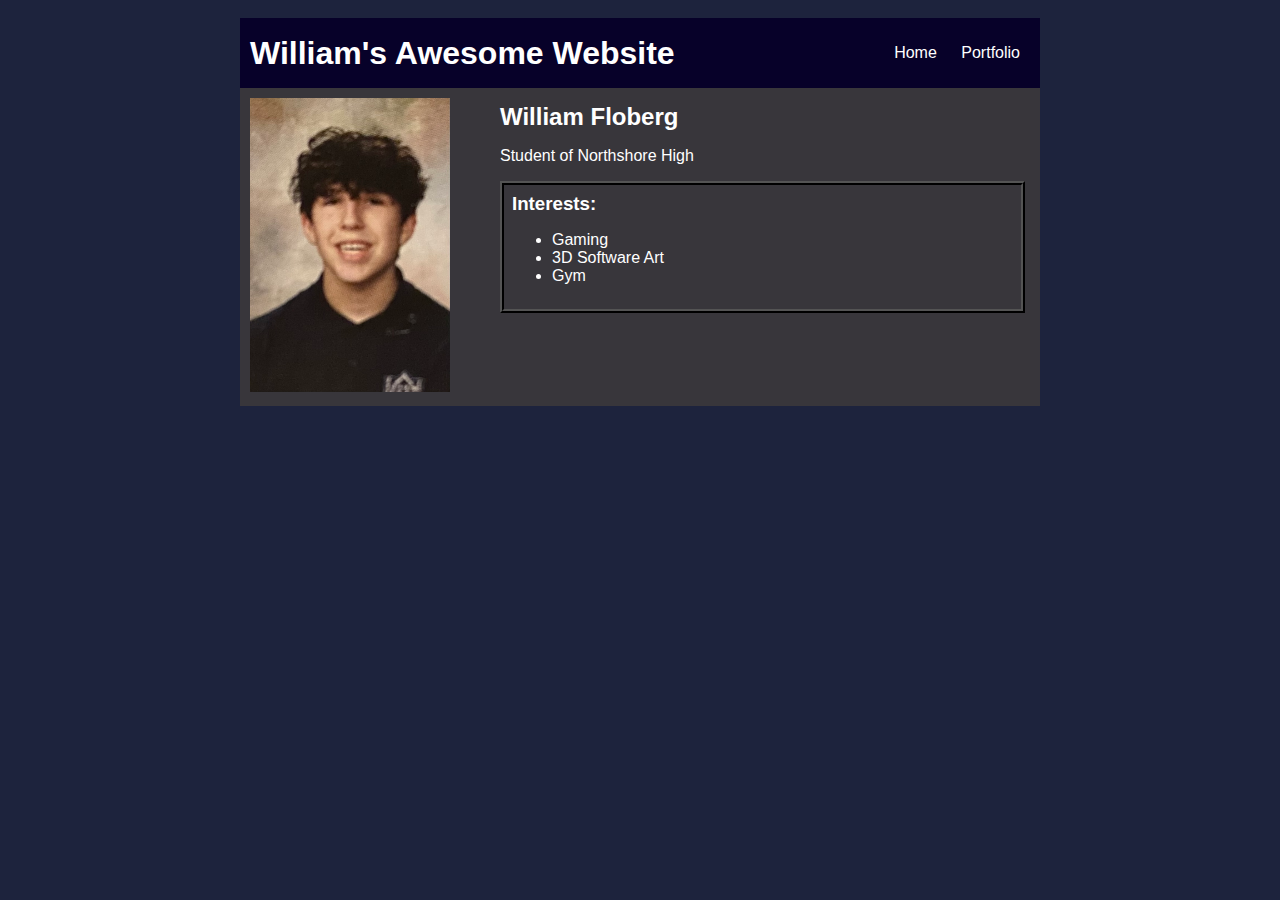
<file: index.html>
<!DOCTYPE HTML>
<html>
    <head>
<title>William's Awesome Website</title>
    <link rel="stylesheet" href = "style.css">
    </head>

    <body>
          <!-- All content goes here -->
        <div id = "all-contents">
            <nav>
                <h1>William's Awesome Website</h1>
                <ul id = "nav-ul">
                    <li class = "nav-li"><a href = "index.html">Home</a></li>
                    <li class = "nav-li"><a href = "portfolio.html">Portfolio</a></li>   
                </ul>
            </nav>
        <main>
        <!-- Sidebar section -->
        <div class = "sidebar">

            <img class = "sidebar-img" src = "images/literally me.jpg">
        </div>
             <!-- Content section -->
        <div class = "content">
            <h2>William Floberg </h2>
            <p>Student of Northshore High</p>
            <!-- Interests section -->
            <div id = "interests">
                <h3>Interests:</h3>
                <ul>
                    <li>Gaming</li>
                    <li>3D Software Art</li>
                    <li>Gym</li>
                </ul>
            </div>
        </main>
        </div>
    </body>
</html>
</file>
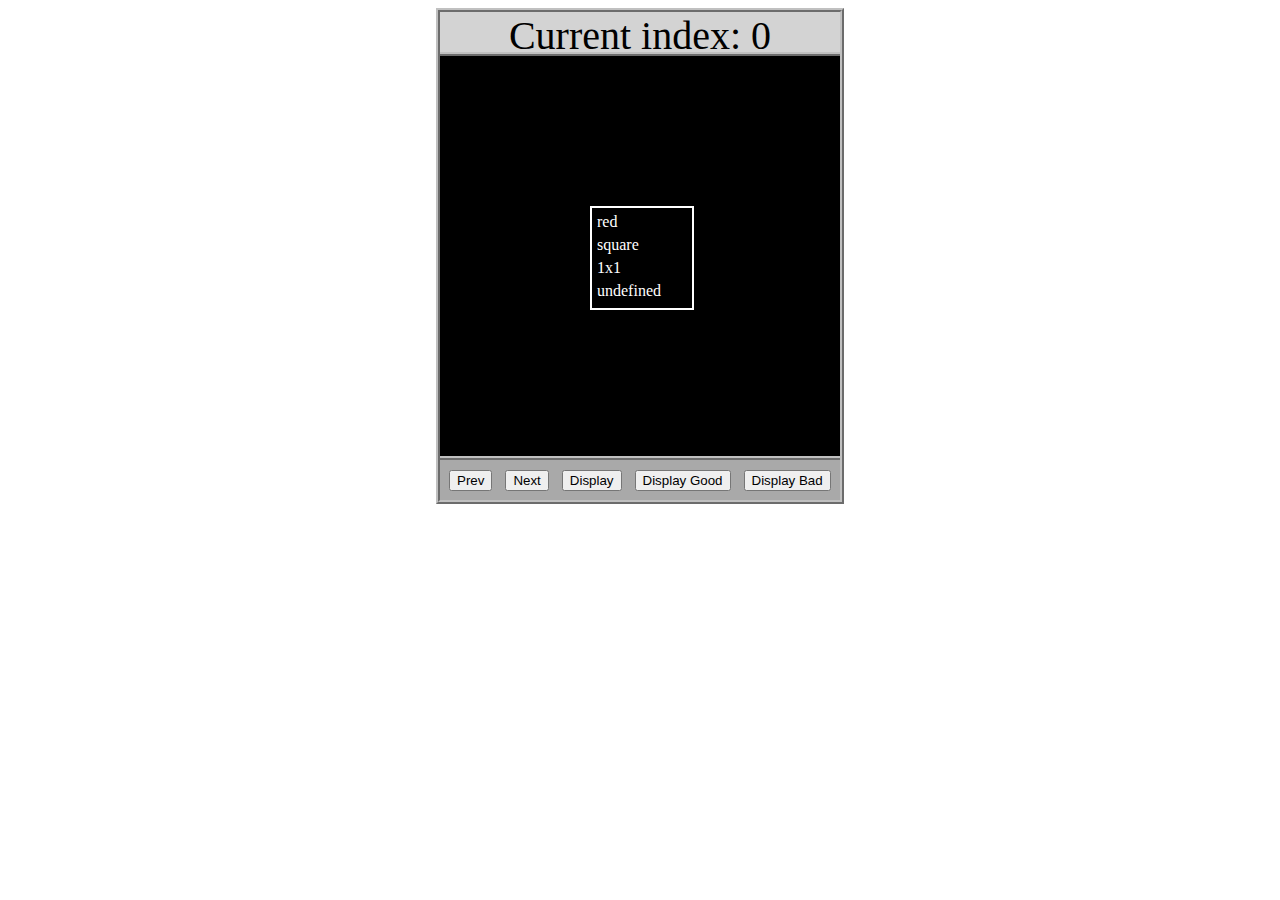
<file: asd-projects/data-shapes/index.html>
<!DOCTYPE html>
<html>
  <head>
    <meta charset="utf-8" />
    <meta name="viewport" content="width=device-width" />
    <title>Data Shapes</title>
    <link rel="stylesheet" href="index.css" />
    <script src="https://code.jquery.com/jquery-3.1.0.js"></script>
    <script src="index.js"></script>
  </head>
  <body>
    <div id="board">
      <div id="info-bar">Current index: 0</div>
      <div id="shape-container">
        <div id="shape"></div>
      </div>
      <div id="button-box">
        <button id="cycle-left">Prev</button>
        <button id="cycle-right">Next</button>
        <button id="execute1">Display</button>
        <button id="execute2">Display Good</button>
        <button id="execute3">Display Bad</button>
      </div>
    </div>
  </body>
</html>
</file>
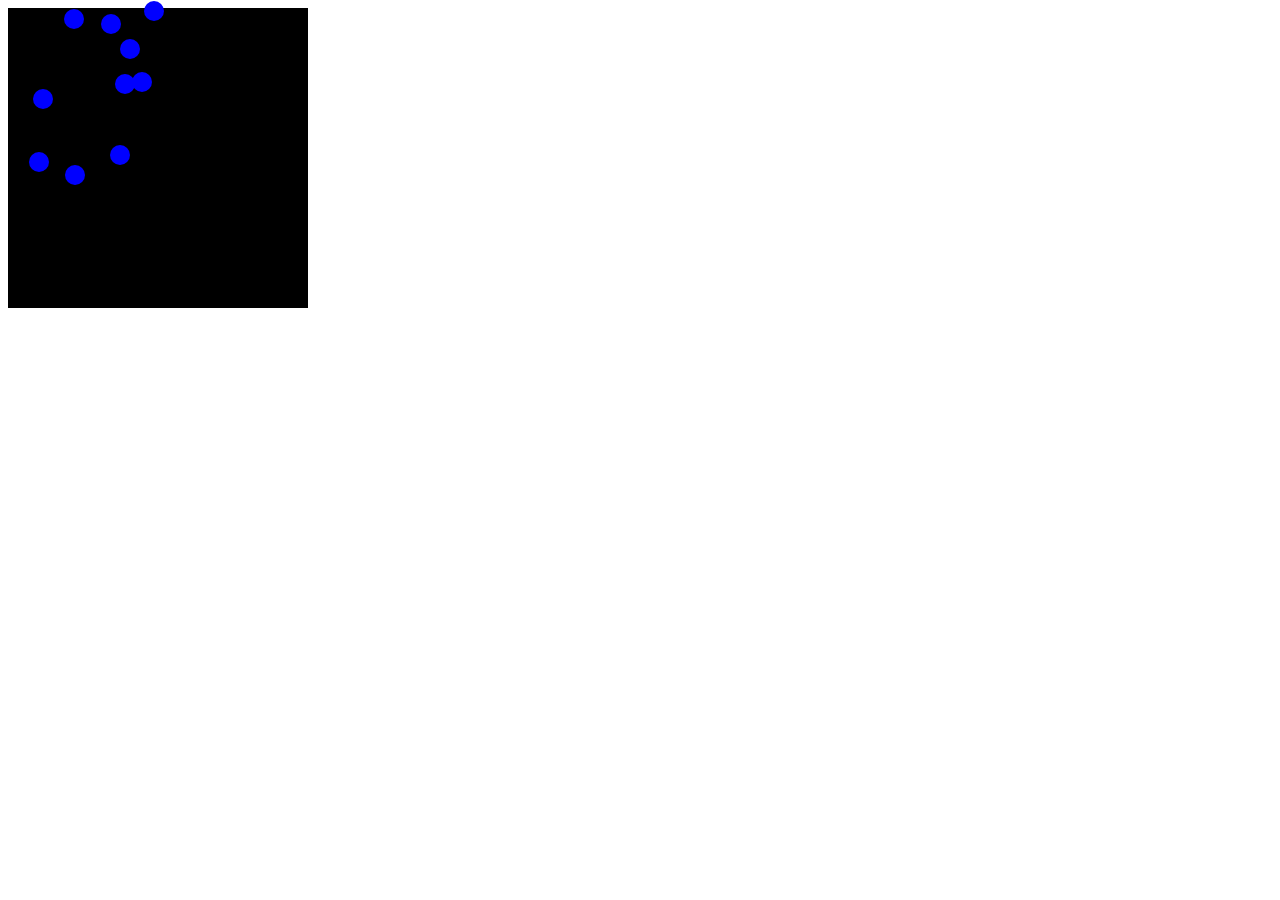
<file: asd-projects/debugging-exercise/index.html>
<!DOCTYPE html>
<html>
<head>
    <meta charset="utf-8">
    <meta name="viewport" content="width=device-width">
    <title>Debugger Exercise</title>
    <link rel="stylesheet" href="index.css">
    <script src="https://code.jquery.com/jquery-3.1.0.js"></script>
    <script src="index.js"></script>
</head>
<body>
    <div id="board">

    </div>
</body>
</html>
</file>
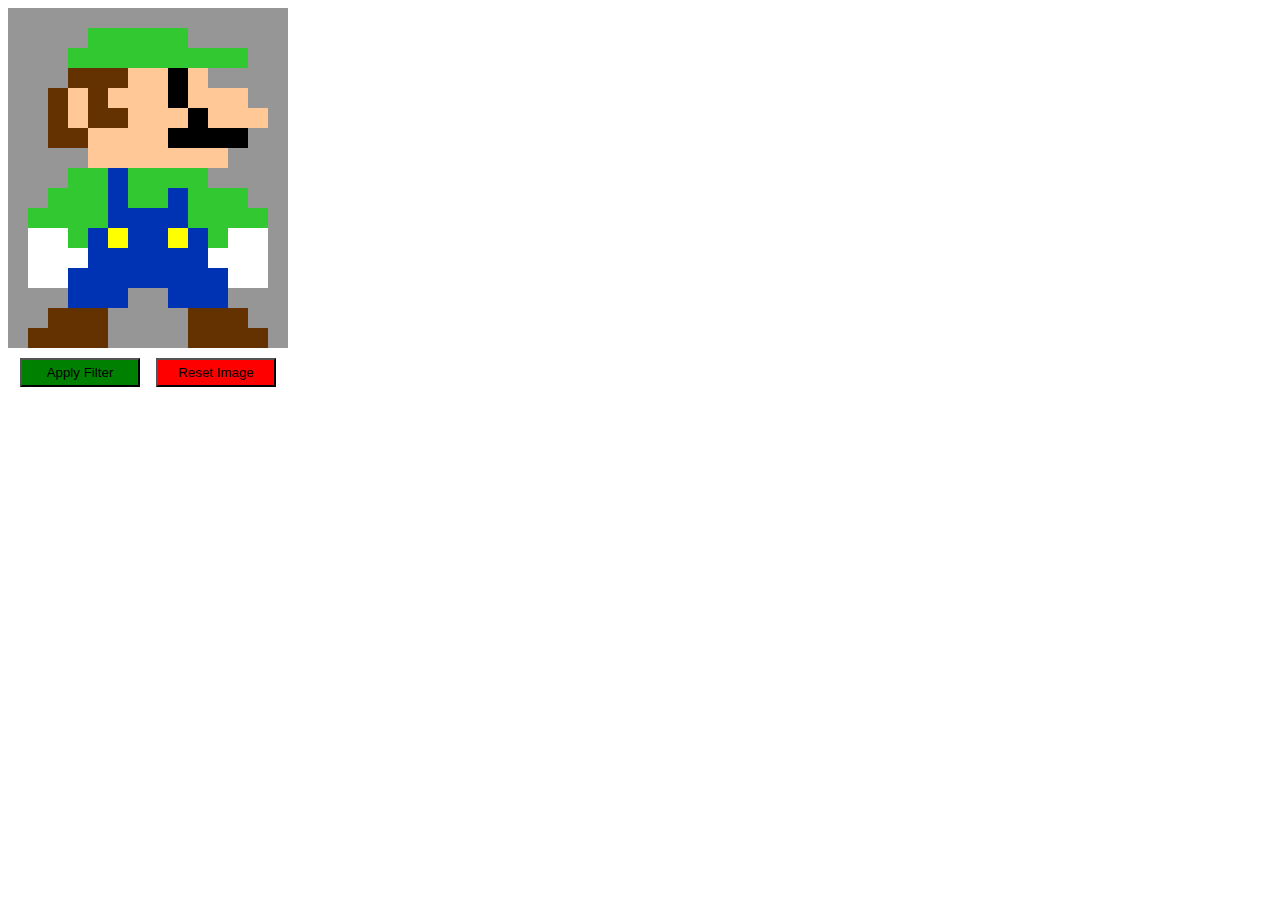
<file: asd-projects/image-filtering/index.html>
<!DOCTYPE html>
<html>
  <head>
    <script src="https://code.jquery.com/jquery-3.1.0.js"></script>
    <meta charset="utf-8" />
    <meta name="viewport" content="width=device-width" />
    <link rel="stylesheet" href="index.css" />
    <script src="image.js"></script>
    <script src="index.js"></script>
    <title>Image Filtering</title>
  </head>
  <body>
    <div id="display"></div>
    <div id="button-box">
      <button id="apply">Apply Filter</button>
      <button id="reset">Reset Image</button>
    </div>
  </body>
</html>
</file>
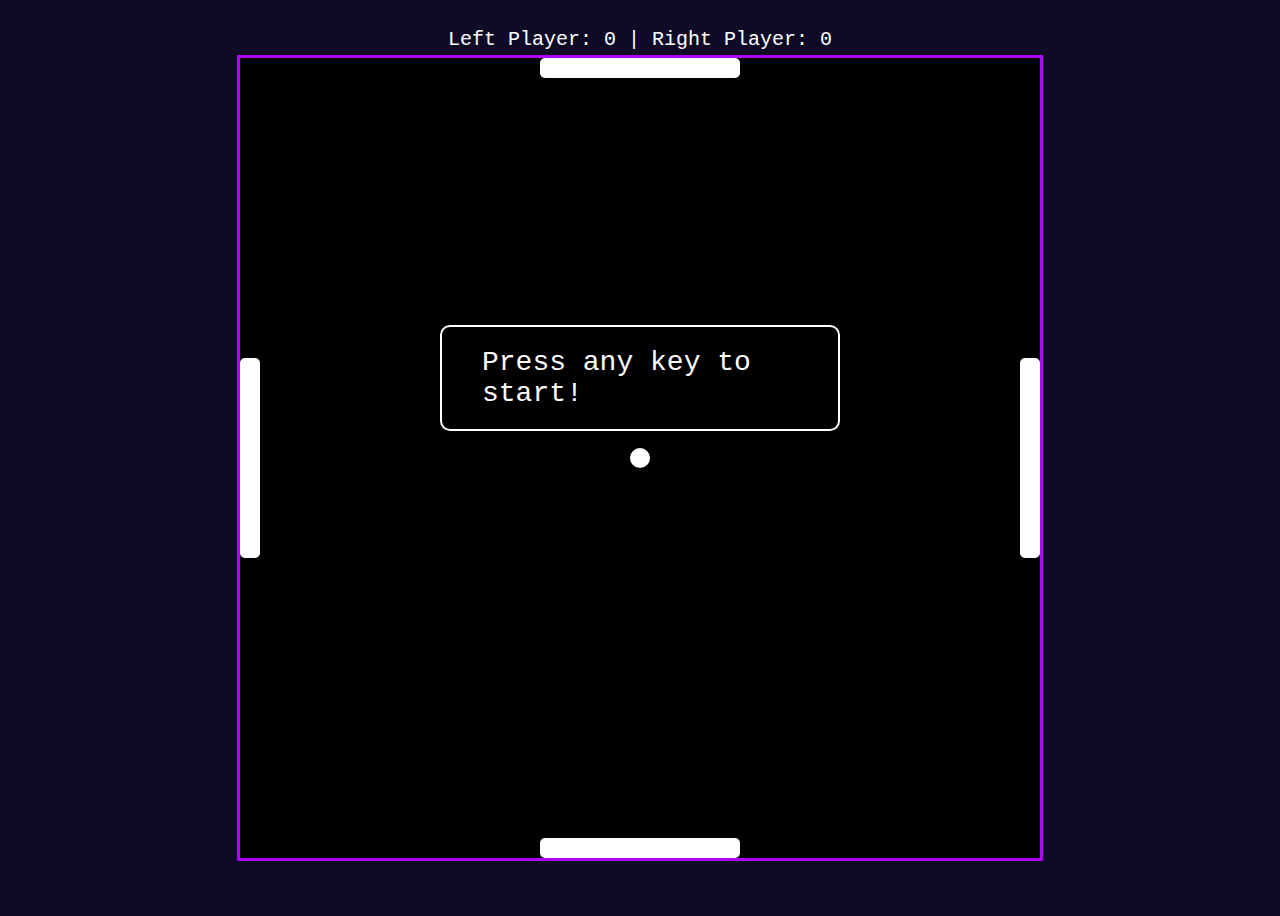
<file: asd-projects/pong/index.html>
<!DOCTYPE html>
<html>
  <head>
    <title>Square Pong</title>
    <link rel="stylesheet" type="text/css" href="index.css">
    <script src="jquery.min.js"></script>
    <script src="index.js"></script>
  </head>
  <body>
    <div id="board">
      <div id="leftPaddle" class="paddle"></div>
      <div id="rightPaddle" class="paddle"></div>
      <div id="topPaddle" class="paddle-horizontal"></div>
      <div id="bottomPaddle" class="paddle-horizontal"></div>
      <div id="ball"></div>
      <div id="scores">
        Left Player: <span id="leftScore">0</span> |
        Right Player: <span id="rightScore">0</span>
      </div>
      <div id="startOverlay">Press any key to start!</div>
    </div>
  </body>
</html>
</file>
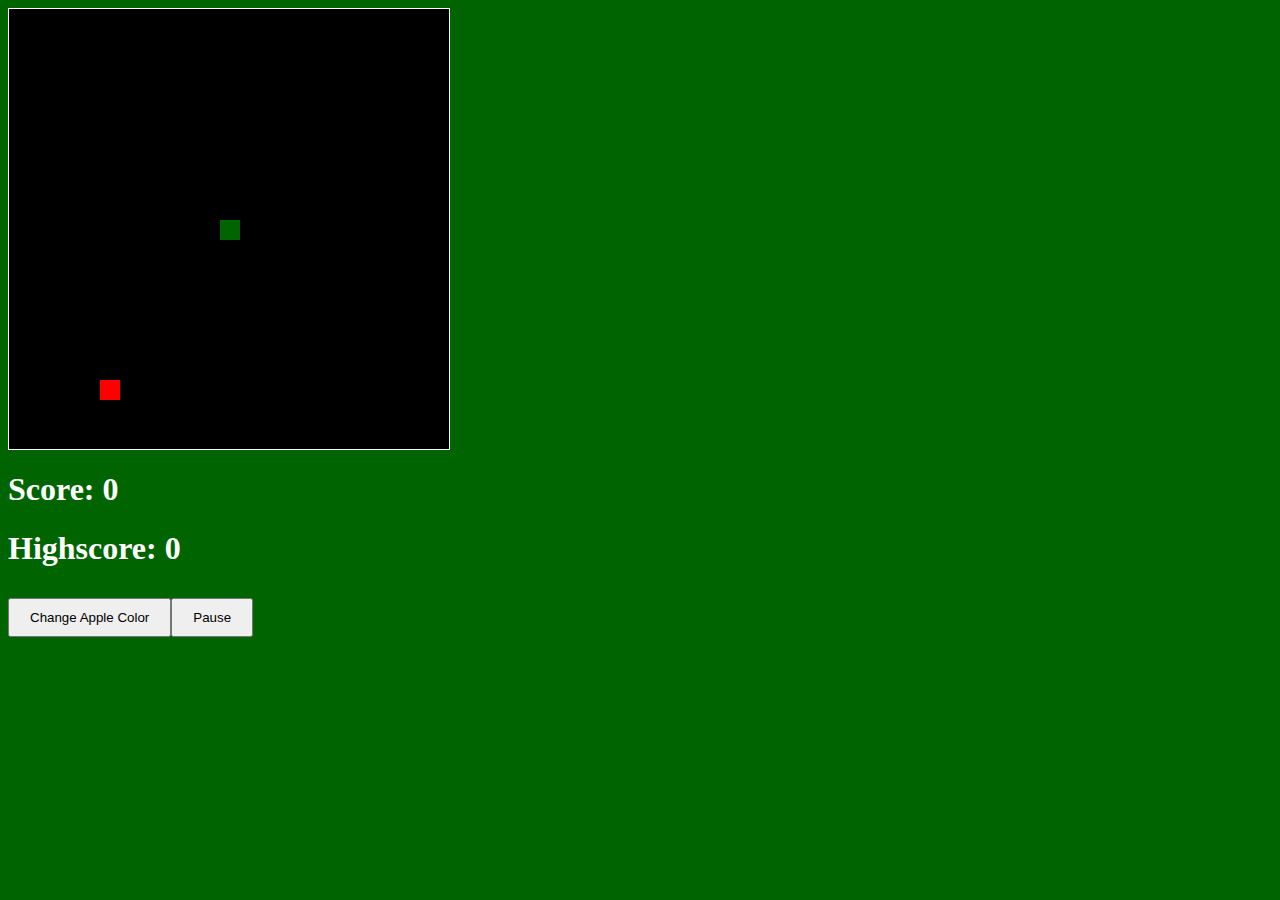
<file: asd-projects/snake/index.html>
<!DOCTYPE html>
<html>

  <head>
    <title>Snake</title>
    <!--Link jQuery and CSS here-->
    <link rel="stylesheet" type="text/css" href="index.css" />  
    <script src="jquery.min.js"></script>
  </head>
  <body>
  <div id = "board"></div>  
  <h1 id = "score">Score: 0</h1>
  <h1 id = "highScore">Highscore: 0</h1>
  </body>
  <!-- Link index.js here -->
  
</html>
<script src="index.js"></script>
</file>
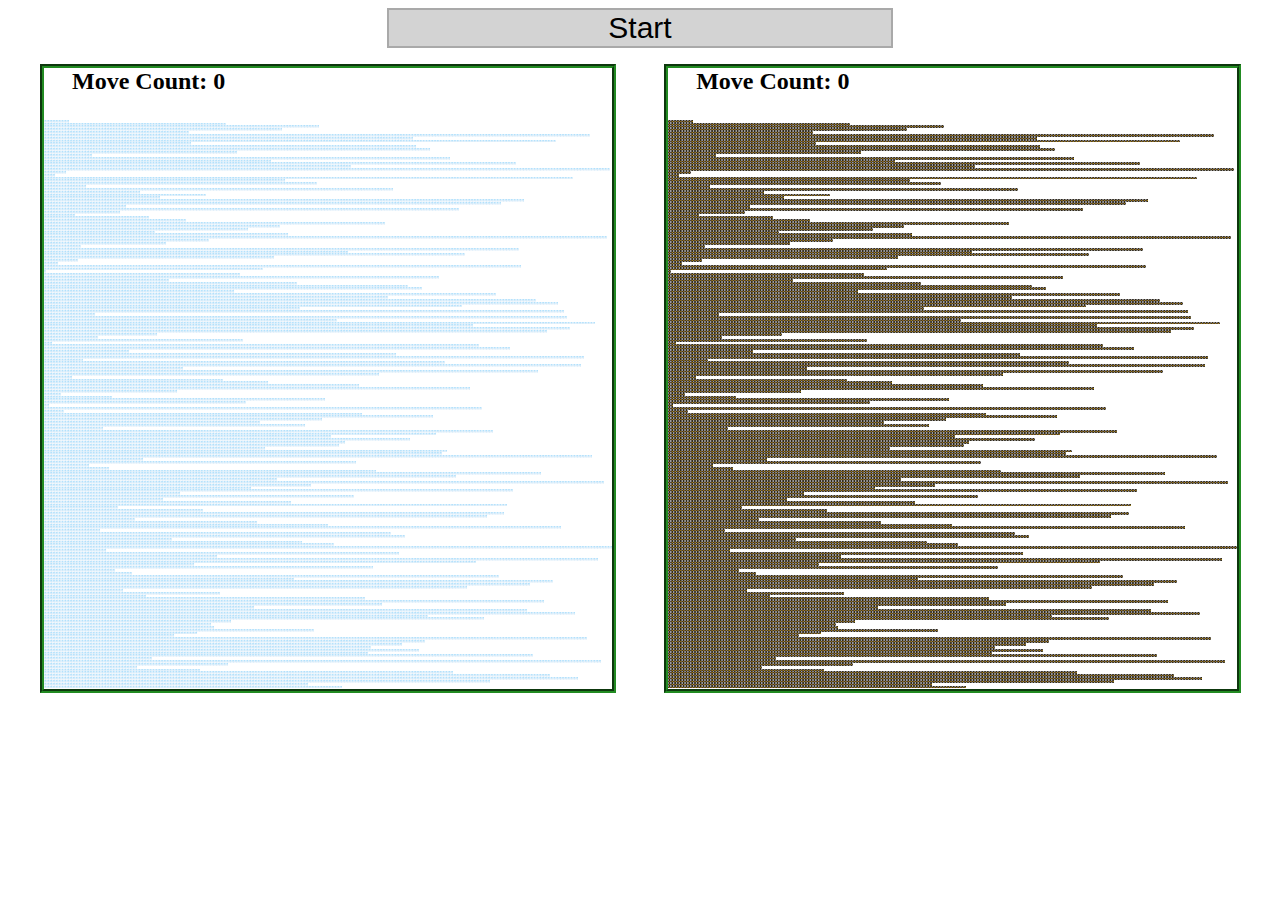
<file: asd-projects/sorting-exercise/index.html>
<!DOCTYPE html>
<html>
<head>
    <script src="https://code.jquery.com/jquery-3.1.0.js"></script>    
    <meta charset="utf-8">
    <meta name="viewport" content="width=device-width">
    <link rel="stylesheet" href="index.css">
    <script src="setup.js"></script>
    <script src="index.js"></script>
    <script src="run.js"></script>
    <title>Sorting</title>
</head>
<body>
    <div id="fullContainer">
        <div id="buttonContainer">
          <button id="goButton">Start</button>
        </div>
        <div id="sortContainer">
            <div class="subContainer" id="bubbleArea">
                <h2 id="bubbleCounter">Move Count: 0</h2>
                <div id="displayBubble">

                </div>
            </div>

            <div class="subContainer" id="quickArea">
                <h2 id="quickCounter">Move Count: 0</h2>
                <div id="displayQuick">

                </div>
            </div>
        </div>
    </div>
</body>
</html>
</file>
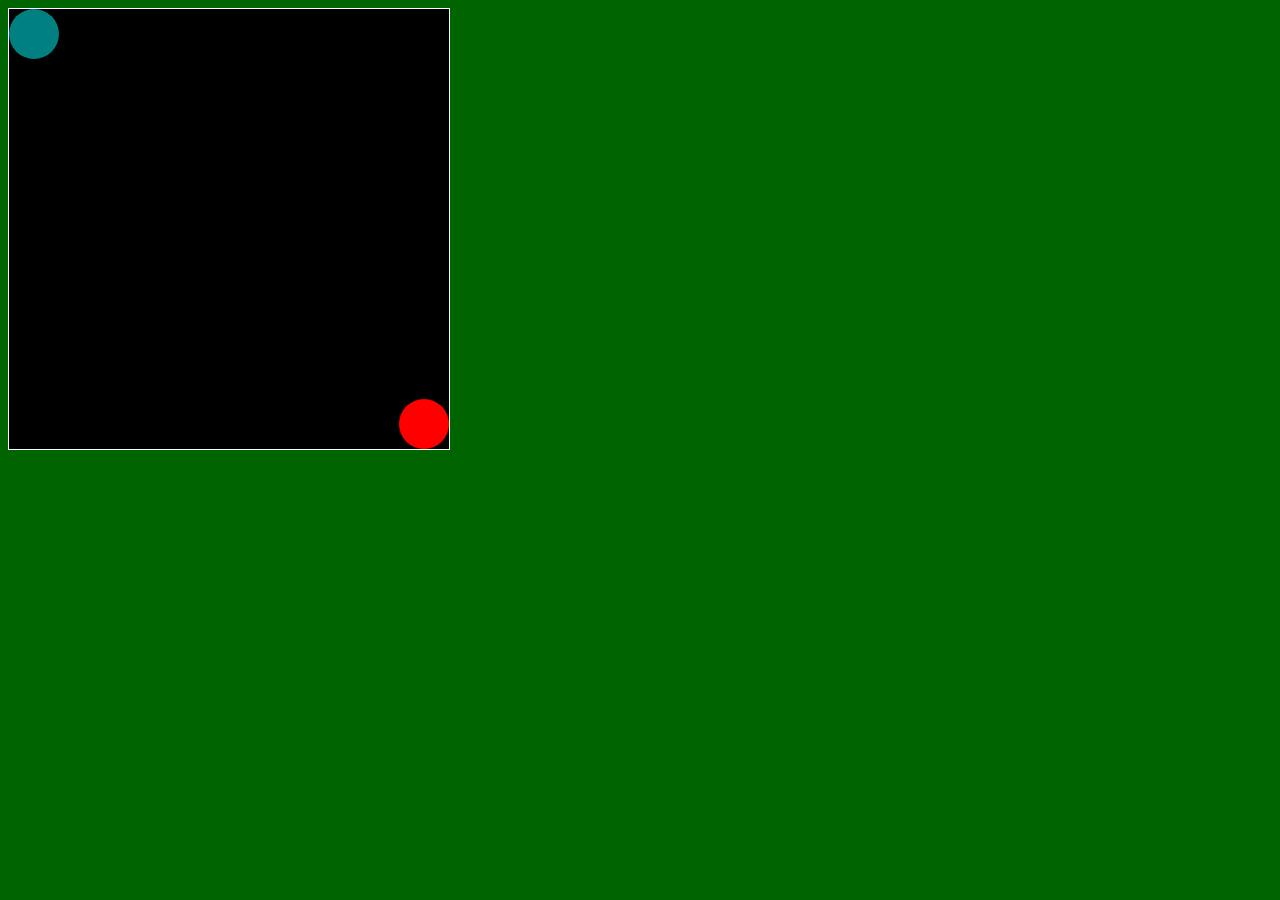
<file: asd-projects/walker/index.html>
<!DOCTYPE html>
<html>
  <head>
    <title>Title</title>
    <!-- Load CSS files -->
    <link rel="stylesheet" type="text/css" href="index.css">
    
    <!-- Load JavaScript files -->
    <script src="jquery.min.js"></script>
    <script src="index.js"></script>
  </head>
  
  <body>
    <div id='board'>
      <div id='walker'></div>
      <div id='walker2'></div>
    </div>
    <p id="result"></p>
  </body>
</html>
</file>
<file: projects/bouncing-box/index.html>
<!DOCTYPE html>
<html>
<head>
	<meta charset="utf-8">
	<title>Bouncing Box</title>
	<script src="jquery.min.js"></script>
	<style>
		.box {
			width: 70px;
			height: 70px;
			background-color: rgb(255, 0, 0);
			font-size: 300%;
			text-align: center;
			user-select: none;
			display: block;
			position: absolute;
			top: 100px;
			left: 0px;  /* <--- Change me! */
		}
		.board{
			height: 100vh;
			width: 100vw;
			background-image: url(https://i.postimg.cc/NFcCZqLb/New-Project-4.png);
;		}
	</style>
	<!-- 	<script src="//cdnjs.cloudflare.com/ajax/libs/jquery/2.1.1/jquery.min.js"></script> -->

</head>
<body class="board">
	<!-- HTML for the box -->
	<div class="box">?</div>

	<script>
		(function(){
			'use strict'
			/* global jQuery */

			//////////////////////////////////////////////////////////////////
			/////////////////// SETUP DO NOT DELETE //////////////////////////
			//////////////////////////////////////////////////////////////////
			
			var box = jQuery('.box');	// reference to the HTML .box element
			var board = jQuery('.board');	// reference to the HTML .board element
			var boardWidth = board.width();	// the maximum X-Coordinate of the screen
			var boardHeight = board.height();
			// Every 50 milliseconds, call the update Function (see below)
			setInterval(update, 50);
			
			// Every time the box is clicked, call the handleBoxClick Function (see below)
			box.on('click', handleBoxClick);

			// moves the Box to a new position on the screen along the X-Axis
			function moveBoxTo(newPositionX, newPositionY) {
				box.css("left", newPositionX);
				box.css("top", newPositionY)
			}

			// changes the text displayed on the Box
			function changeBoxText(newText) {
				box.text(newText);
			}

			//////////////////////////////////////////////////////////////////
			/////////////////// YOUR CODE BELOW HERE /////////////////////////
			//////////////////////////////////////////////////////////////////
			
			// TODO 2 - Variable declarations 
			var positionX = 0;
			var points = 0;
			var speed = 10;
			var positionY = 0;
			var speedY = 10;
			/* 
			This Function will be called 20 times/second. Each time it is called,
			it should move the Box to a new location. If the box drifts off the screen
			turn it around! 
			*/
			function update() {
			positionX = positionX + speed;
			positionY = positionY + speedY
				moveBoxTo(positionX, positionY)
			if (positionX > boardWidth){
				speed = -speed;
			}
			if (positionX < 0){
				speed = -speed;
			}
			if (positionY >= boardHeight){
				speedY = -speedY;
			}
			if (positionY <= 0){
				speedY = -speedY;
			}
		}
			
			
			
			/* 
			This Function will be called each time the box is clicked. Each time it is called,
			it should increase the points total, increase the speed, and move the box to
			the left side of the screen.
			*/
			function handleBoxClick() {
				positionX = 0;
				points = points + 1;
				speed = speed += 3;
				changeBoxText(points);


			};
		})();
	</script>
</body>
</html>
</file>
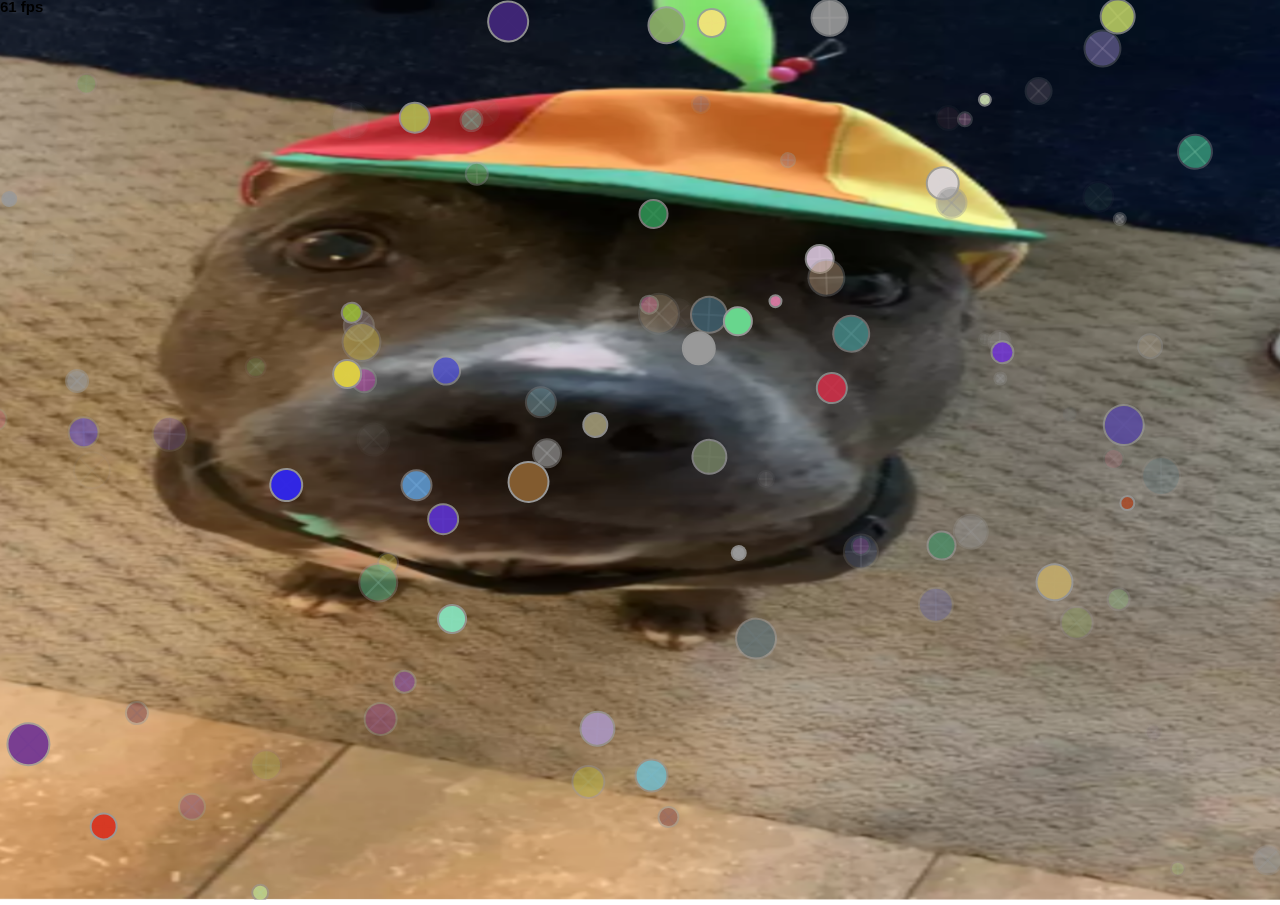
<file: projects/circularity/index.html>
<!doctype html>

<html>
    <head>
        <meta charset="utf-8">

        <title>Operation Spark || Motion Poem</title>
        <meta name="description" content="Operation Spark Motion Poem">
        <meta name="author" content="operationspark.org">
        <meta name="viewport" content="width=device-width, initial-scale=1.0">
        
        <link href="css/bootstrap.min.css" rel="stylesheet" media="screen">
        <link href="css/style.css" rel="stylesheet">

        <!-- all core CreateJS and 3rd party libraries are listed here: -->
        <script src="bower_components/lodash/lodash.min.js"></script>
        <script src="bower_components/easeljs/lib/easeljs-0.8.2.min.js"></script>
        <script src="bower_components/opspark-draw/draw.js"></script>
        <script src="bower_components/racket/racket.js"></script>

        <!-- our app javascript code -->
        <script src="js/opspark.js"></script>
        <script src="js/init.js"></script>
        
        <style type="text/css">
            /*override default styles here*/
        </style>
    </head>
    <body>
        <div>
            <canvas id="canvas" width="500" height="500"></canvas>
        </div>
        <script id="motion-poem">
            (function(){
                init(window);
                window.opspark.makeGame();
            })();
        </script>
    </body>

</html>
</file>
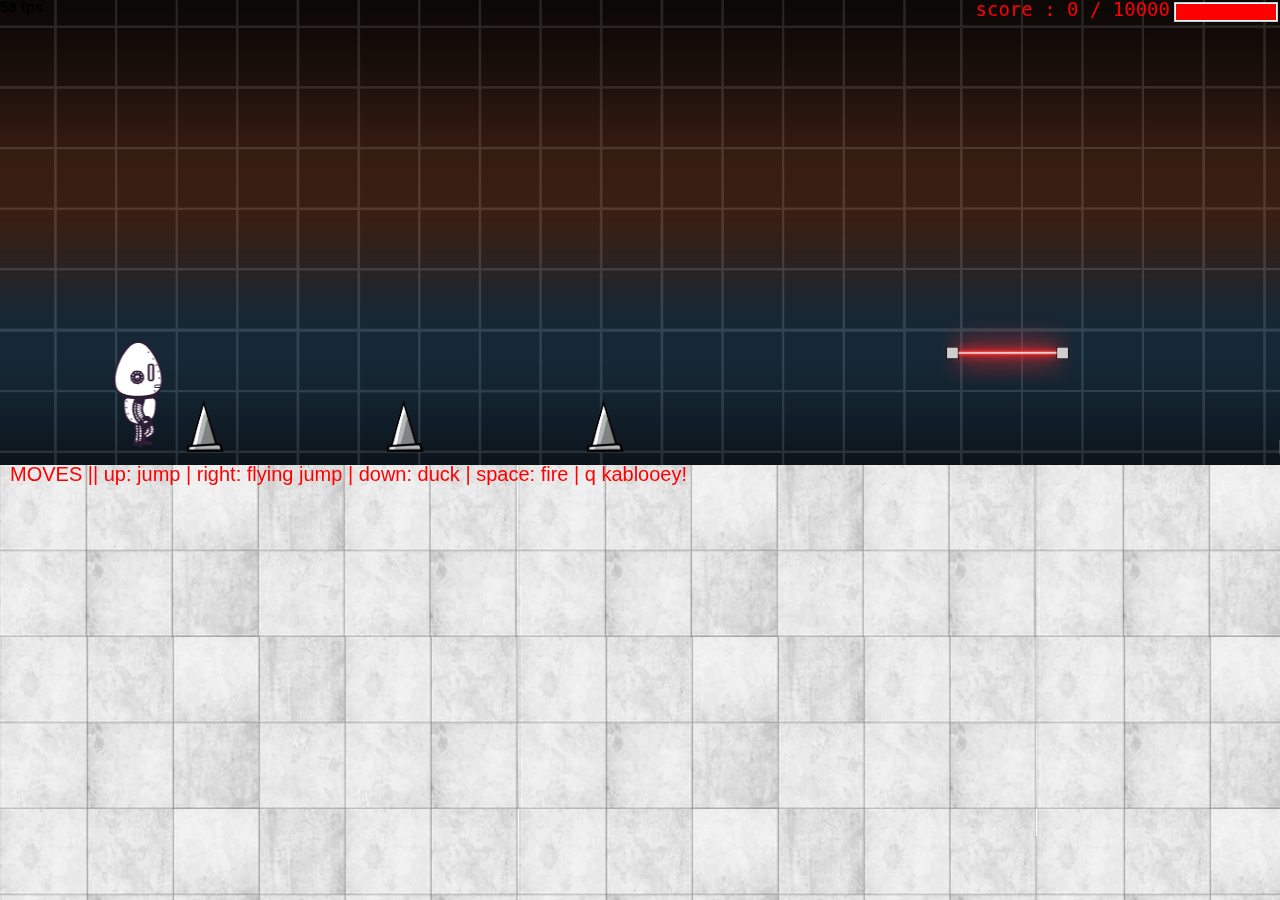
<file: projects/runtime/index.html>
<!DOCTYPE html>
<html>
  <head>
    <meta charset="utf-8" />

    <title>Operation Spark || Runtime!</title>
    <meta name="description" content="Operation Spark Motion Poem" />
    <meta name="author" content="operationspark.org" />
    <meta name="viewport" content="width=device-width, initial-scale=1.0" />

    <link href="css/bootstrap.min.css" rel="stylesheet" media="screen" />
    <link href="css/style.css" rel="stylesheet" />

    <!-- all core CreateJS and 3rd party libraries are listed here: -->
    <script src="bower_components/lodash/lodash.min.js"></script>
    <script src="bower_components/bluebird/js/browser/bluebird.min.js"></script>
    <script src="js/lib/proton-1.0.0.min.js"></script>
    <script src="bower_components/easeljs/lib/easeljs-0.8.2.min.js"></script>
    <script src="bower_components/PreloadJS/lib/preloadjs-0.6.2.min.js"></script>
    <script src="bower_components/TweenJS/lib/tweenjs.min.js"></script>
    <script src="bower_components/SoundJS/lib/soundjs-0.6.2.min.js"></script>
    <script src="bower_components/opspark-draw/draw.js"></script>
    <script src="bower_components/racket/racket.js"></script>

    <!-- our app javascript code -->
    <script src="js/util/load.js"></script>
    <script src="js/util/spin.min.js"></script>
    <script src="js/util/point.js"></script>
    <script src="js/spritesheet.js"></script>
    <script src="js/world/rules.js"></script>
    <script src="js/particle/particleManager.js"></script>
    <script src="js/orb/orbManager.js"></script>
    <script src="js/projectile/projectileManager.js"></script>
    <script src="js/view/pacifier.js"></script>
    <script src="js/view/background.js"></script>
    <script src="js/view/ground.js"></script>
    <script src="js/view/hud.js"></script>
    <script src="js/player/halle.js"></script>
    <script src="js/player/playerManager.js"></script>
    <script src="js/opspark.js"></script>
    <script src="js/game.js"></script>
    <script src="js/init.js"></script>
    <script src="js/levelData.js"></script>
    <script src="js/runLevels.js"></script>

    <!--Load Additional Scripts Here-->
  </head>
  <body>
    <div id="main">
      <canvas id="canvas" width="500" height="500"></canvas>
    </div>
    <script id="index">
      (function () {
        "use strict";
        background(window);
        makeLevelData(window);
        runLevels(window);
        init(window);
      })();
    </script>
  </body>
</html>
</file>
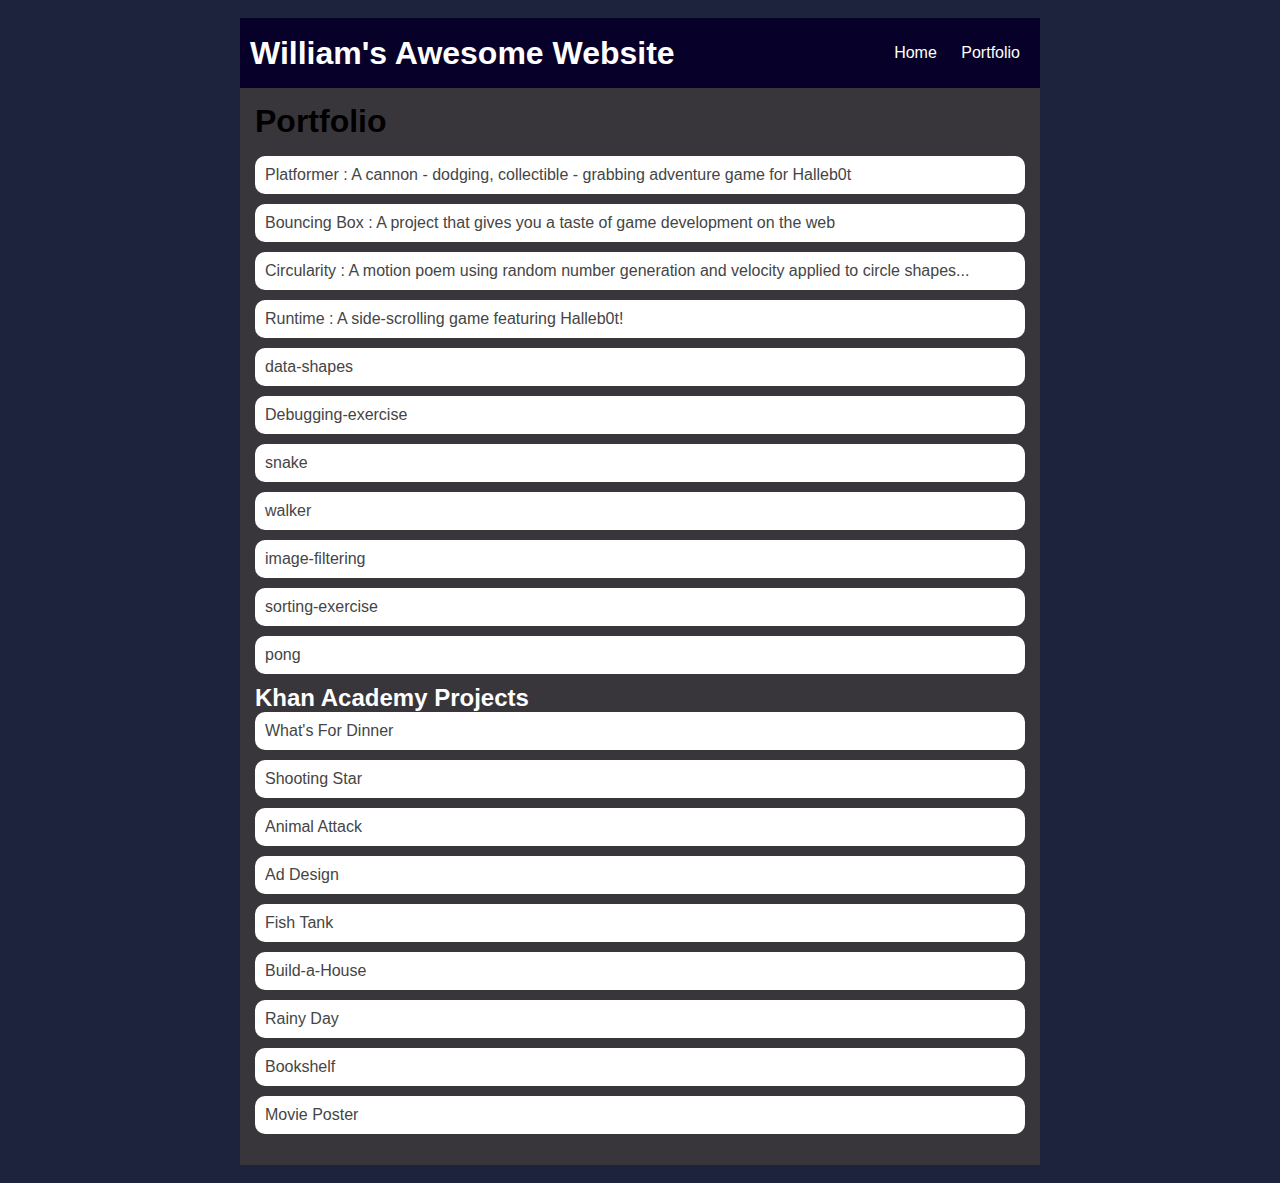
<file: portfolio.html>
<!DOCTYPE HTML>
<html>
    <head>
<title>William's Awesome Website</title>
    <link rel="stylesheet" href = "style.css">
    </head>

    <body>
          <!-- All content goes here -->
        <div id = "all-contents">
            <nav>
                <h1>William's Awesome Website</h1>
                <ul id = "nav-ul">
                    <li class = "nav-li"><a href = "index.html">Home</a></li>
                    <li class = "nav-li"><a href = "portfolio.html">Portfolio</a></li>   
                </ul>
            </nav>
        <main>
             <!-- Content section -->
        <div class = "content">
            <h1>Portfolio</h1>
           <ul id = "portfolio">
            <li><a href="projects/platformer/">Platformer : A cannon - dodging, collectible - grabbing adventure game for Halleb0t</a></li>
            <li><a href="projects/bouncing-box/">Bouncing Box : A project that gives you a taste of game development on the web </a></li>
            <li><a href="projects/circularity/">Circularity : A motion poem using random number generation and velocity applied to circle shapes...</a></li>
            <li><a href="projects/runtime">Runtime : A side-scrolling game featuring Halleb0t!</a></li> 
            <li><a href="asd-projects/data-shapes/">data-shapes</a></li>
            <li><a href="asd-projects/debugging-exercise/">Debugging-exercise</a></li> 
            <li><a href="asd-projects/snake/">snake</a></li>  
            <li><a href="asd-projects/walker/">walker</a></li>
            <li><a href="asd-projects/image-filtering/">image-filtering</a></li>
            <li><a href="asd-projects/sorting-exercise/">sorting-exercise</a></li>
            <li><a href="asd-projects/pong/">pong</a></li>
            <h2> Khan Academy Projects</h2>
            <li><a href = "https://www.khanacademy.org/computer-programming/spin-off-of-project-whats-for-dinner/6657164255739904">What's For Dinner</a></li>
            <li><a href = "https://www.khanacademy.org/computer-programming/spin-off-of-project-shooting-star/6636915158466560">Shooting Star</a></li>
            <li><a href = "https://www.khanacademy.org/computer-programming/spin-off-of-project-animal-attack/6201006051082240">Animal Attack</a></li>
            <li><a href = "https://www.khanacademy.org/computer-programming/spin-off-of-project-ad-design/6199346988892160">Ad Design</a></li>
            <li><a href = "https://www.khanacademy.org/computer-programming/spin-off-of-project-fish-tank/4823158594781184">Fish Tank</a></li>
            <li><a href = "https://www.khanacademy.org/computer-programming/spin-off-of-project-build-a-house/4977215529467904">Build-a-House</a></li>
            <li><a href = "https://www.khanacademy.org/computer-programming/spin-off-of-project-make-it-rain/5681581940981760">Rainy Day</a>/li>
            <li><a href = "https://www.khanacademy.org/computer-programming/spin-off-of-project-bookshelf/5877918298980352">Bookshelf</a></li>
            <li><a href = "https://www.khanacademy.org/computer-programming/spin-off-of-movievideo-game-posters/5724904368029696">Movie Poster</a></li>
            </ul>
    </div>

           </ul>
            </div>
        </main>
        </div>
    </body>
</html>
</file>
<file: style.css>
body {
    background: rgb(29, 35, 61);
    color: rgb(255, 255, 255);
    padding: 10px;
    font-family: arial;
}
#all-contents {
  max-width: 800px;
    margin: auto;
}

/* navigation menu */
nav {
    background: rgb(7, 1, 41);
   margin: 0 auto;
    display: flex;
    padding: 10px;
}
h1 {
    display: flex;
    align-items: center;
    color: rgb(255, 255, 255);
    flex: 1;
    margin: 0;
}
#nav-ul {
    list-style-image: none;
}
.nav-li {
    display: inline-block;
    padding: 0 10px;
}
a {
    text-decoration: none;
    color: #ffffff;
}

/* main container area beneath menu */
main {
    background: rgb(56, 54, 59);
    display: flex;
}
.sidebar {
    margin-right: 25px;
    padding: 10px;
}
.sidebar-img {
    width: 200px;
}
.content {
    flex: 1;
    padding: 15px;
}

/* portfolio styles */
#interests {
    border: 4px rgb(0, 0, 0) ridge;
    padding: 8px;
}
h2, h3 {
    margin: 0px;

}
         /* portfolio styles */
         .content h1 {
            color: black;
        }

        #portfolio {
            list-style-type: none;
            padding-left: 0;
        }

        #portfolio li {
            background: #fff;
            padding: 10px;
            border-radius: 10px;
            margin-bottom: 10px;
        }

        #portfolio li:hover {
            background: #eee;
        }

        #portfolio a {
            text-decoration: none;
            color: #454545;
        }
</file>
<file: asd-projects/data-shapes/index.css>
#board {
  width: 400px;
  margin: auto;
  border: silver ridge 4px;
}

#info-bar {
  width: 400px;
  height: 40px;
  background: lightgray;
  font-size: 40px;
  text-align: center;
}

#shape-container {
  width: 400px;
  height: 400px;
  background: black;
  border-top: silver ridge 4px;
  border-bottom: silver ridge 4px;
}

#button-box {
  width: 400px;
  height: 40px;
  background: darkgray;
}

#shape {
  color: white;
  width: 100px;
  height: 100px;
  position: relative;
  top: 150px;
  left: 150px;
  border: white solid 2px;
  display: block;
}

button {
  width: auto;
  height: auto;
  margin: auto;
  margin-top: 10px;
  margin-left: 9px;
}

p {
  margin: 5px;
}
</file>
<file: asd-projects/debugging-exercise/index.css>
#board {
    background: black;
    width: 300px;
    height: 300px;
    left: 0px;
    top: 0px;
}


.circle {
    background: blue;
    width: 20px;
    height: 20px;
    border-radius: 10px;
    position: absolute;
}
</file>
<file: asd-projects/image-filtering/index.css>
.square {
  width: 20px;
  height: 20px;
  position: absolute;
}

body > div {
  position: relative;
}

#button-box {
  position: relative;
  top: 350px;
}

button {
  width: 120px;
  padding: 5px;
  margin-left: 12px;
}

#apply {
  background: green;
}

#reset {
  background: red;
}
</file>
<file: asd-projects/pong/index.css>
body {
  background-color: rgb(13, 11, 37);
  display: flex;
  justify-content: center;
  align-items: center;
  height: 100vh;
}

#board {
  width: 800px;
  height: 800px;
  border: 3px solid rgb(174, 0, 255);
  background-color: black;
  position: relative;
}

.paddle {
  background-color: white;
  width: 20px;
  height: 200px;
  position: absolute;
  border-radius: 5px;
}

.paddle-horizontal {
  background-color: white;
  height: 20px;
  width: 200px;
  position: absolute;
  border-radius: 5px;
}

#leftPaddle {
  left: 0;
  top: 200px;
}
#rightPaddle {
  right: 0;
  top: 200px;
}
#topPaddle {
  top: 0;
  left: 200px;
}
#bottomPaddle {
  bottom: 0;
  left: 200px;
}

#ball {
  background-color: white;
  width: 20px;
  height: 20px;
  border-radius: 50%;
  position: absolute;
  left: 240px;
  top: 240px;
}

#scores {
  position: absolute;
  top: -30px;
  left: 50%;
  transform: translateX(-50%);
  color: white;
  font-family: monospace;
  font-size: 20px;
}

#startOverlay {
  position: absolute;
  top: 40%;
  left: 50%;
  transform: translate(-50%, -50%);
  color: white;
  font-size: 28px;
  font-family: monospace;
  background: rgba(0, 0, 0, 0.6);
  padding: 20px 40px;
  border: 2px solid white;
  border-radius: 10px;
  z-index: 10;
}

@keyframes flashBorder {
  0%, 100% { border-color: rgb(174, 0, 255); }
  50% { border-color: yellow; }
}

.flash {
  animation: flashBorder 0.3s ease-in-out 5;
}
</file>
<file: asd-projects/snake/index.css>
body {
  background-color: darkgreen;
}

#board {
  width: 440px;
  height: 440px;
  border: 1px solid white;
  background-color: black;
}

#score, #highScore {
  color: white;
}

.snake, .apple {
  display: block;
  width: 20px;
  height: 20px;
  position: absolute;
  user-select: none;
}

.snake {
  background-color: green;
  z-index: 2;
}

#snake-head {
  background-color: darkgreen;
}

.apple {
  background-color: red;
  z-index: 1;
}
</file>
<file: asd-projects/sorting-exercise/index.css>
#fullContainer {
    width:100%;
}
#buttonContainer {
    margin:auto;
    width: 40%;
}
#goButton {
    margin: auto;
    width: 100%;
    border: 2px darkgray double;
    background: lightgray;
    font-size: 30px;
}
#sortContainer {
    display: table;
    margin: 0 auto;
    width: 100%;
}
.subContainer {
    display: inline-block;
    width:45%;
    border: 4px forestgreen groove;
    margin-top: 1.25%;
}
#bubbleArea {
    margin-left: 2.5%;
}
#quickArea {
    margin-left: 3.75%;
}
.subContainer > h2 {
    margin-left: 5%;
    height: 32px;
    margin-top: 0;
}
.sortElement {
    background-position: center;
    background-repeat: repeat-x;
    position: absolute;
    left: 0px;
    margin: 0;
    padding: 0;
}
.subContainer > div {
    position: relative;
}
.bubbleElement {
    background: url('img/bubble.png');
    /*border: 2px aqua ridge;*/
}
.quickElement {
    background: url('img/quick.png');
    /*border: 2px firebrick ridge;*/
}
</file>
<file: asd-projects/walker/index.css>
body {
  background-color: darkgreen;
}

#board {
  width: 440px;
  height: 440px;
  border: 1px solid white;
  background-color: black;
  position: relative;
}

#walker {
  background-color: teal;
  width: 50px;
  height: 50px;
  border-radius: 50px;
  position: absolute;
/*   left: 100px; */  /* Uncomment if you want to set a "starting" position */
/*   top: 100px;  */  /* Uncomment if you want to set a "starting" position */
}
#walker2 {
  background-color: red;
  width: 50px;
  height: 50px;
  border-radius: 50px;
  position: absolute;
/*   left: 100px; */  /* Uncomment if you want to set a "starting" position */
/*   top: 100px;  */  /* Uncomment if you want to set a "starting" position */
}
</file>
<file: projects/circularity/css/style.css>
body {
    background: url(dogprop.png) no-repeat center center fixed;
    background-color: #ffffff;
    -webkit-background-size: cover;
    -moz-background-size: cover;
    -o-background-size: cover;
    background-size: cover;
}
</file>
<file: projects/runtime/css/style.css>
body, html {
    width: 100%;
    height: 100%;
    margin: 0;
    padding: 0;
    overflow: hidden;
    -moz-user-select: none;
    -webkit-user-select: none;
    -ms-user-select: none;
}
canvas {
    -moz-user-select: none;
    -webkit-user-select: none;
    -ms-user-select: none;
    position:absolute;
}
</file>
